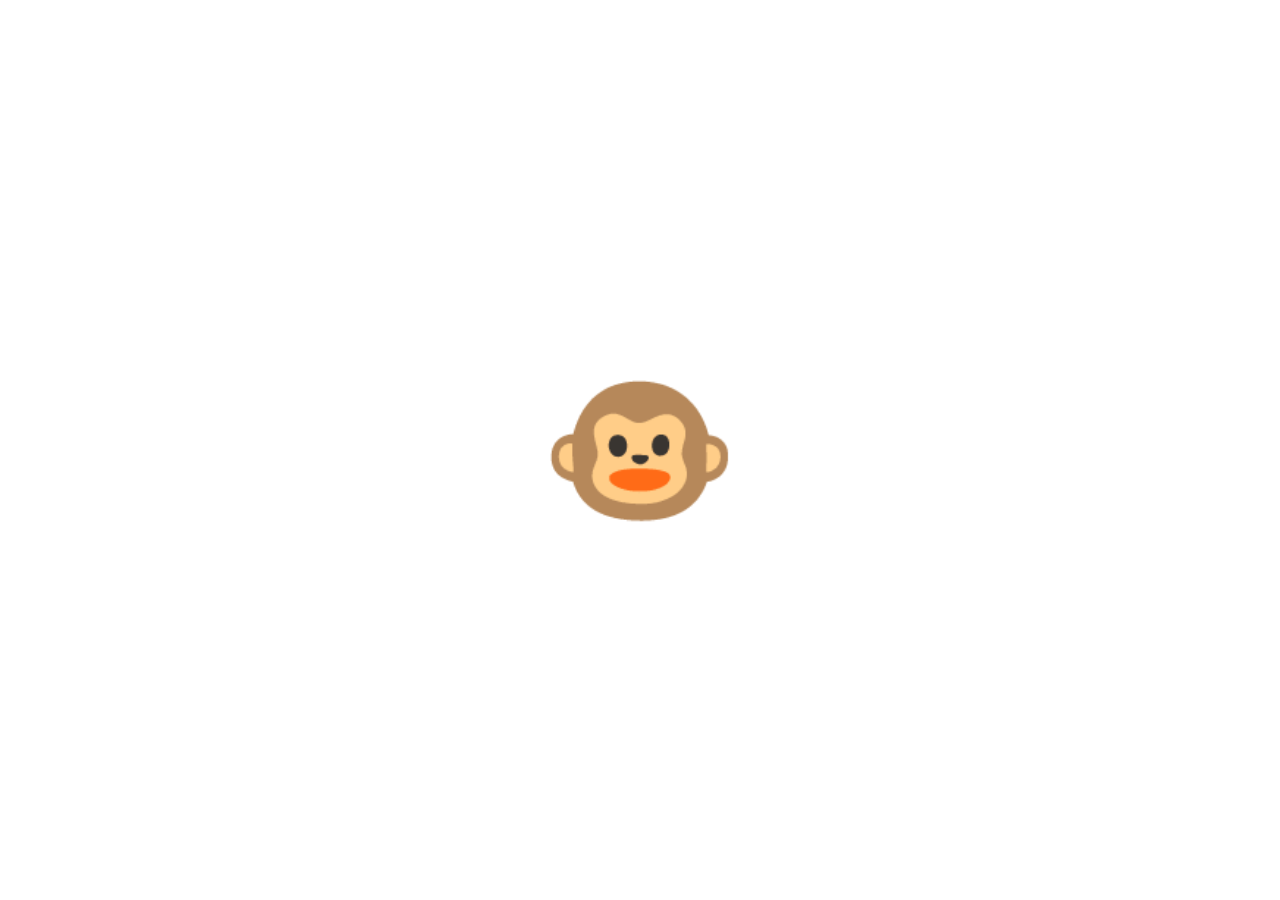
<file: project1.html>
<!DOCTYPE html>
<html lang="en">
<head>
    <meta charset="UTF-8">
    <meta http-equiv="X-UA-Compatible" content="IE=edge">
    <meta name="viewport" content="width=device-width, initial-scale=1.0">
    <title>Document</title>
    <link rel="stylesheet" href= "project1.css" />
    
</head>
<body>
    <div class="emoji closed">🙈</div>
    <div class="emoji open">🐵</div>
    <script href="project1.js"></script>
    
</body>
</html>
</file>
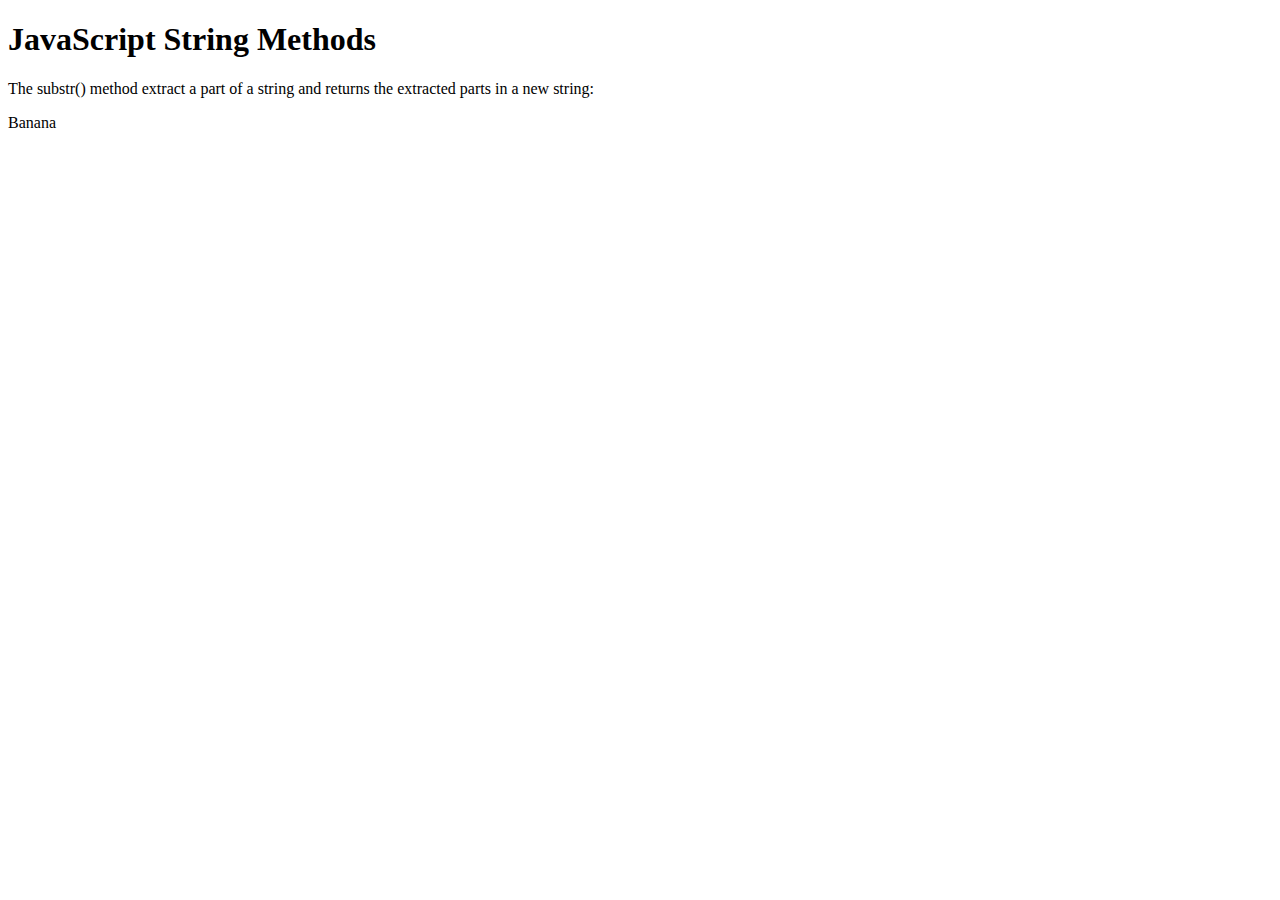
<file: stringMethod.html>
<!DOCTYPE html>
<html>
<body>

<h1>JavaScript String Methods</h1>
<p>The substr() method extract a part of a string
and returns the extracted parts in a new string:</p>

<p id="demo"></p>

<script>
let str = "Apple, Banana, Kiwi";
document.getElementById("demo").innerHTML = str.substr(7,6);
</script>

</body>
</html>
</file>
<file: project1.css>
*{
    box-sizing: border-box;
    margin:0;
    padding:0;
}
body{
    display: flex;
    flex-direction: column;
    justify-content: center;
    align-items: center;
    height: 100vh;
}
.emoji{
    font-size: 10rem;
    cursor: pointer;
    user-select: none;
}
.closed{
    display: none;
}
.opened{
    display: none;
}
.active{
    display: block;
}
</file>
